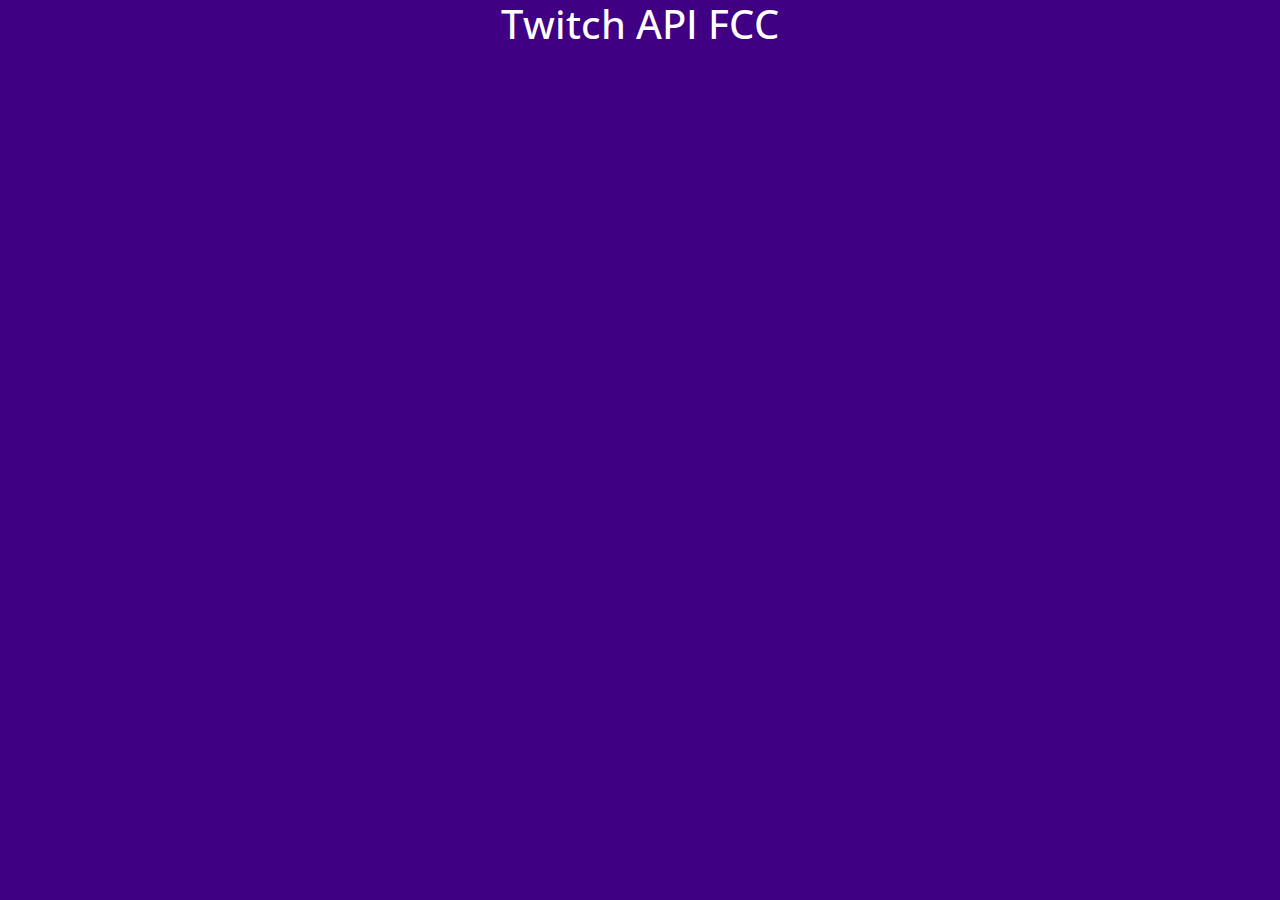
<file: twitch-api/index.html>
<!DOCTYPE html>
<html lang="en" >
  <head>
    <meta charset="UTF-8">
    <link href="https://fonts.googleapis.com/css?family=Open+Sans" rel="stylesheet">  
    <link rel='stylesheet prefetch' href='https://cdnjs.cloudflare.com/ajax/libs/twitter-bootstrap/4.0.0-beta/css/bootstrap.min.css'>
    <link rel='stylesheet prefetch' href='https://cdnjs.cloudflare.com/ajax/libs/animate.css/3.5.2/animate.min.css'>
    <link rel="stylesheet" href="scss/style.css">
  </head>
  <body>
    <h1>Twitch API FCC</h1>
    <script src='https://cdnjs.cloudflare.com/ajax/libs/jquery/3.2.1/jquery.min.js'></script>
    <script src='https://cdnjs.cloudflare.com/ajax/libs/twitter-bootstrap/4.0.0-beta/js/bootstrap.min.js'></script>
    <script  src="js/index.js"></script>
  </body>
</html>
</file>
<file: twitch-api/scss/style.css>
body {
  width: 100%;
  font-family: 'Open Sans', sans-serif;
  background-color: #400084;
}

h1 {
  text-align: center;
  color: #FFF;
}
/*# sourceMappingURL=style.css.map */
</file>
